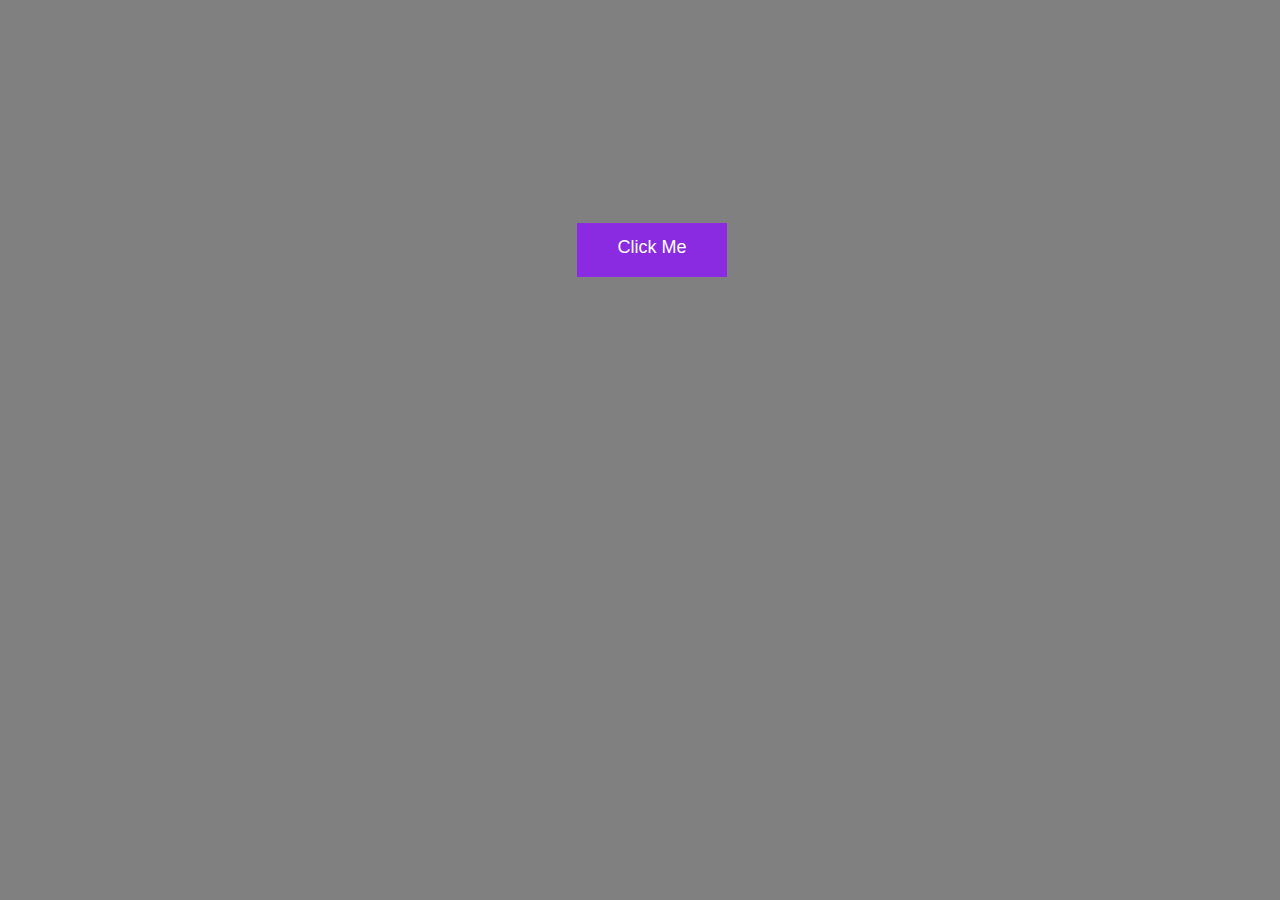
<file: LAB3/index.html>
<!DOCTYPE html>
<html lang="en">
<head>
    <meta charset="UTF-8">
    <meta name="viewport" content="width=device-width, initial-scale=1.0">
    <title>SVG Button with Hover Effect</title>
    <link rel="stylesheet" href="style.css">  <!-- Links to an external CSS file named style.css -->
</head>
<body>
    <!-- Container for the SVG button -->
    <div class="svg-button-container">
        <!-- SVG element defining the button -->
        <svg width="150" height="50" class="svg-button" xmlns="http://www.w3.org/2000/svg">
            <text x="50%" y="50%" alignment-baseline="middle" text-anchor="middle" font-size="18" fill="#ffffff" font-family="Arial">
                Click Me
            </text>
        </svg>
    </div>
</body>
</html>
</file>
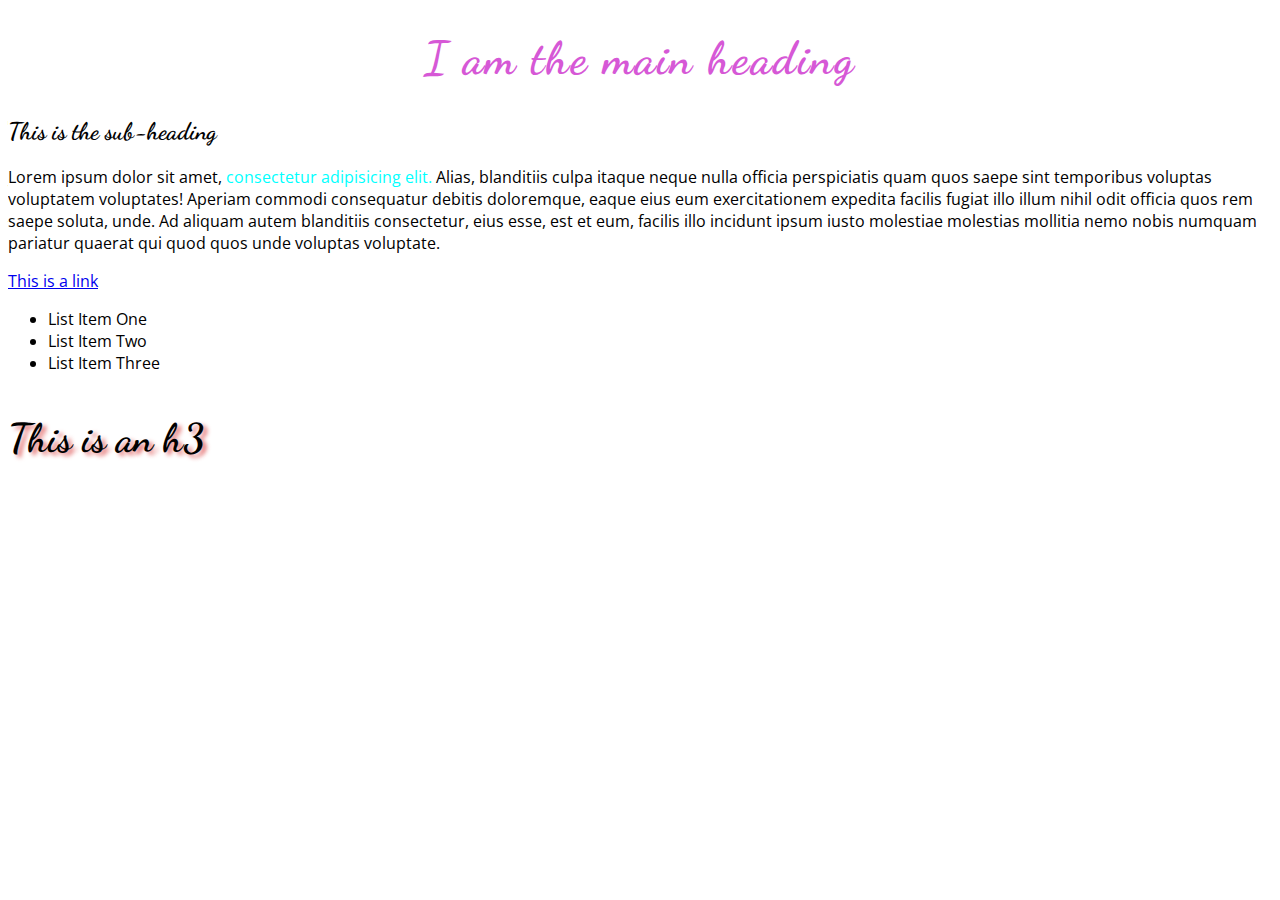
<file: lab-2/lab-2/lab-2/index.html>
<!doctype html>
<html lang="en">
  <head>
    <!--
    If in pairs add names here
    -->
    <meta charset="utf-8">
    <meta name="viewport" content="width=device-width, initial-scale=1">
    <meta name="description" content="This is the HTML for Lab Two">
    <title>Lab Two</title>
    <meta name="robots" content="noindex, nofollow">
    <!-- Step one -->
    <!-- First Google Font -->
    <link rel="preconnect" href="https://fonts.googleapis.com">
    <link rel="preconnect" href="https://fonts.gstatic.com" crossorigin>
    <link href="https://fonts.googleapis.com/css2?family=Open+Sans:ital,wght@0,300..800;1,300..800&display=swap" rel="stylesheet">

    <!-- Second Google Font -->
    <link rel="preconnect" href="https://fonts.googleapis.com">
    <link rel="preconnect" href="https://fonts.gstatic.com" crossorigin>
    <link href="https://fonts.googleapis.com/css2?family=Dancing+Script:wght@400..700&display=swap" rel="stylesheet">

    <link rel="stylesheet" href="./css/style.css">
  </head>
  <body>
    <!-- Step two & three -->
    <h1>I am the main heading</h1>
    <h2>This is the sub-heading</h2>
    <!-- Step four & five -->
    <p>Lorem ipsum dolor sit amet,<span> consectetur adipisicing elit.</span> Alias, blanditiis culpa itaque neque nulla officia perspiciatis quam quos saepe sint temporibus voluptas voluptatem voluptates! Aperiam commodi consequatur debitis doloremque, eaque eius eum exercitationem expedita facilis fugiat illo illum nihil odit officia quos rem saepe soluta, unde. Ad aliquam autem blanditiis consectetur, eius esse, est et eum, facilis illo incidunt ipsum iusto molestiae molestias mollitia nemo nobis numquam pariatur quaerat qui quod quos unde voluptas voluptate.</p>
    <a href="#">This is a link</a>
    <ul>
      <li>List Item One</li>
      <li>List Item Two</li>
      <li>List Item Three</li>
    </ul>
    <!-- Step six -->
    <h3>This is an h3</h3>
  </body>
</html>
</file>
<file: LAB3/style.css>
/* Container for the SVG button */
.svg-button-container {
    display: inline-block;
    cursor: pointer; /* Changes cursor to pointer to indicate a clickable element */
    transition: transform 0.3s ease-in-out;  /* Smooth transition effect for scaling */
}
/* Hover effect for the SVG button container */
.svg-button-container:hover {
    transform: scale(1.1);
}
/* Transition effect for text within the SVG button */
.svg-button text {
    transition: fill 0.3s ease; /* Smooth transition for changing text color */
}
/* Hover effect for the text inside the SVG button */
.svg-button-container:hover .svg-button text {
    fill: #ff6f61; /* Hover text color */
}

.svg-button-container{
    background: blueviolet; /* Sets the background color for the container */
    margin-left: 45%;
    margin-top: 17%;
}

body{
    background:grey; /* Sets the background color of the page */
}
</file>
<file: lab-2/lab-2/lab-2/css/style.css>
/** Step one **/

/** Step two **/
h1,h2,h3,h4,h5,h6{
    font-family: 'Dancing Script';
}
/** Step three **/
h1{
    font-size: 46px;
    letter-spacing: 2px;
    text-align: center;
    color:rgb(214, 88, 214);
}
/** Step four **/
p,a,li{
    font-family: 'Open sans', sans-serif;
}
/** Step five **/
span{
    color:aqua;
}
/** Step six **/
h3{
    font-size: 40px;
    text-shadow: 4px 3px 4px rgba(210, 24, 24, 0.607)
}
</file>
